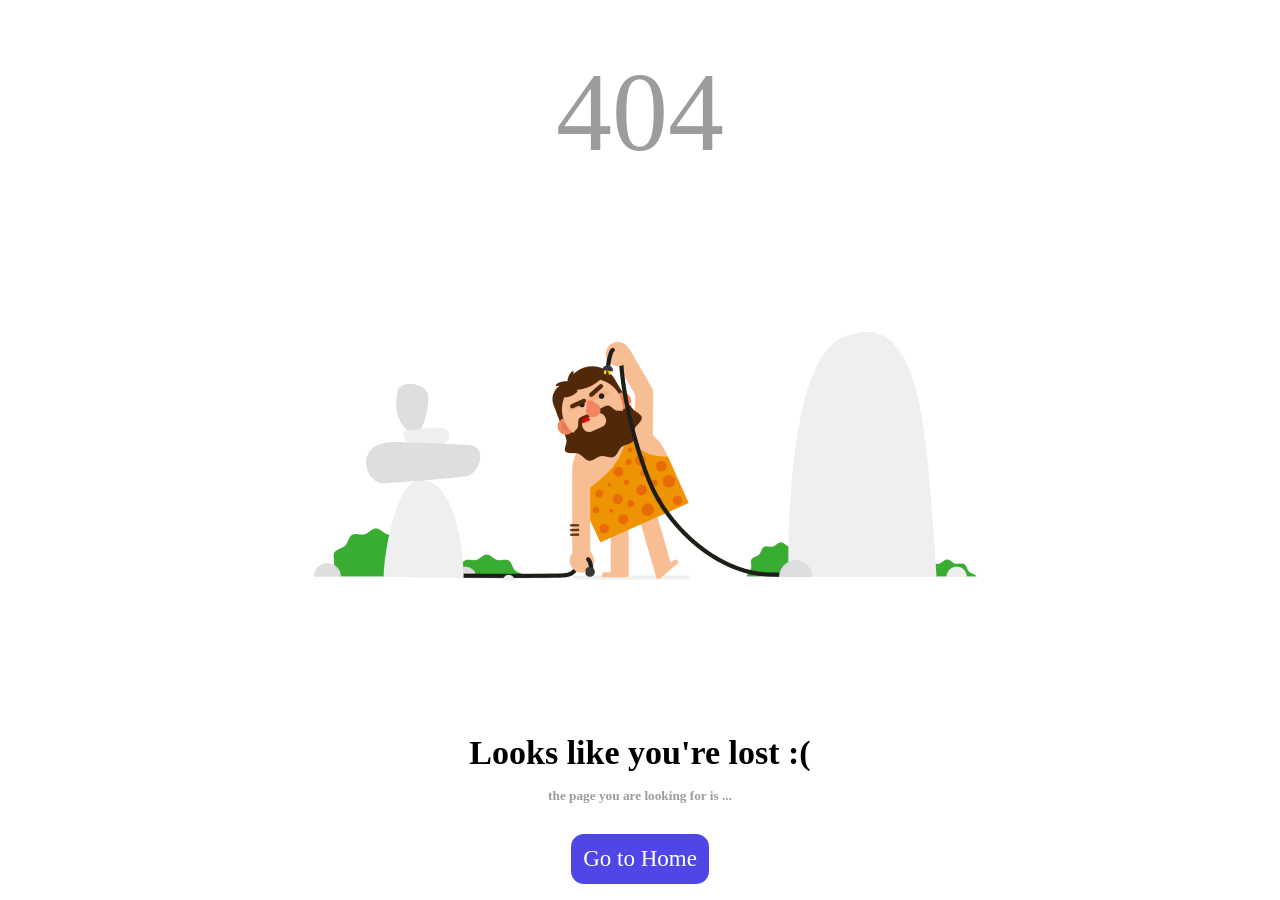
<file: src/pages/errorpage.html>
<!DOCTYPE html>
<html lang="en">
<head>
    <meta charset="UTF-8">
    <meta http-equiv="X-UA-Compatible" content="IE=edge">
    <meta name="viewport" content="width=device-width, initial-scale=1.0">
    <title>404 Error Page</title>
    <link rel="stylesheet" href="../css/errorpage.css">
</head>
<body>
    <div class="frem">
        <p>404</p>
        <h2>Looks like you're lost :(</h2>
        <h5>the page you are looking for is ...</h5>
        <a href="../index.html#home">Go to Home</a>
    </div>
</body>
</html>
</file>
<file: src/css/errorpage.css>
*{
    margin: 0;
    padding: 0;
    box-sizing: border-box;
}

.frem{
    width: 100%;
    height: 100vh;
    display: flex;
    justify-content: center;
    align-items: center;
    flex-direction: column;
    background: url(../assets/images/gif.gif);
    background-position: center;
    background-repeat: no-repeat;
}

.frem p{
    position: absolute;
    top: 3rem;
    font-size: 7rem;
    color: #00000063;
}
.frem h2{
    position: absolute;
    bottom: 8rem;
    font-size: 34px;
}
.frem h5{
    position: absolute;
    bottom: 6rem;
    color: #9c9c9c;
}
.frem a{
    position: absolute;
    bottom: 1rem;
    background:#4f46e5;
    padding: 12px;
    color: white;
    text-decoration: none;
    font-size: 23px;
    border-radius: 13px;
}
</file>
